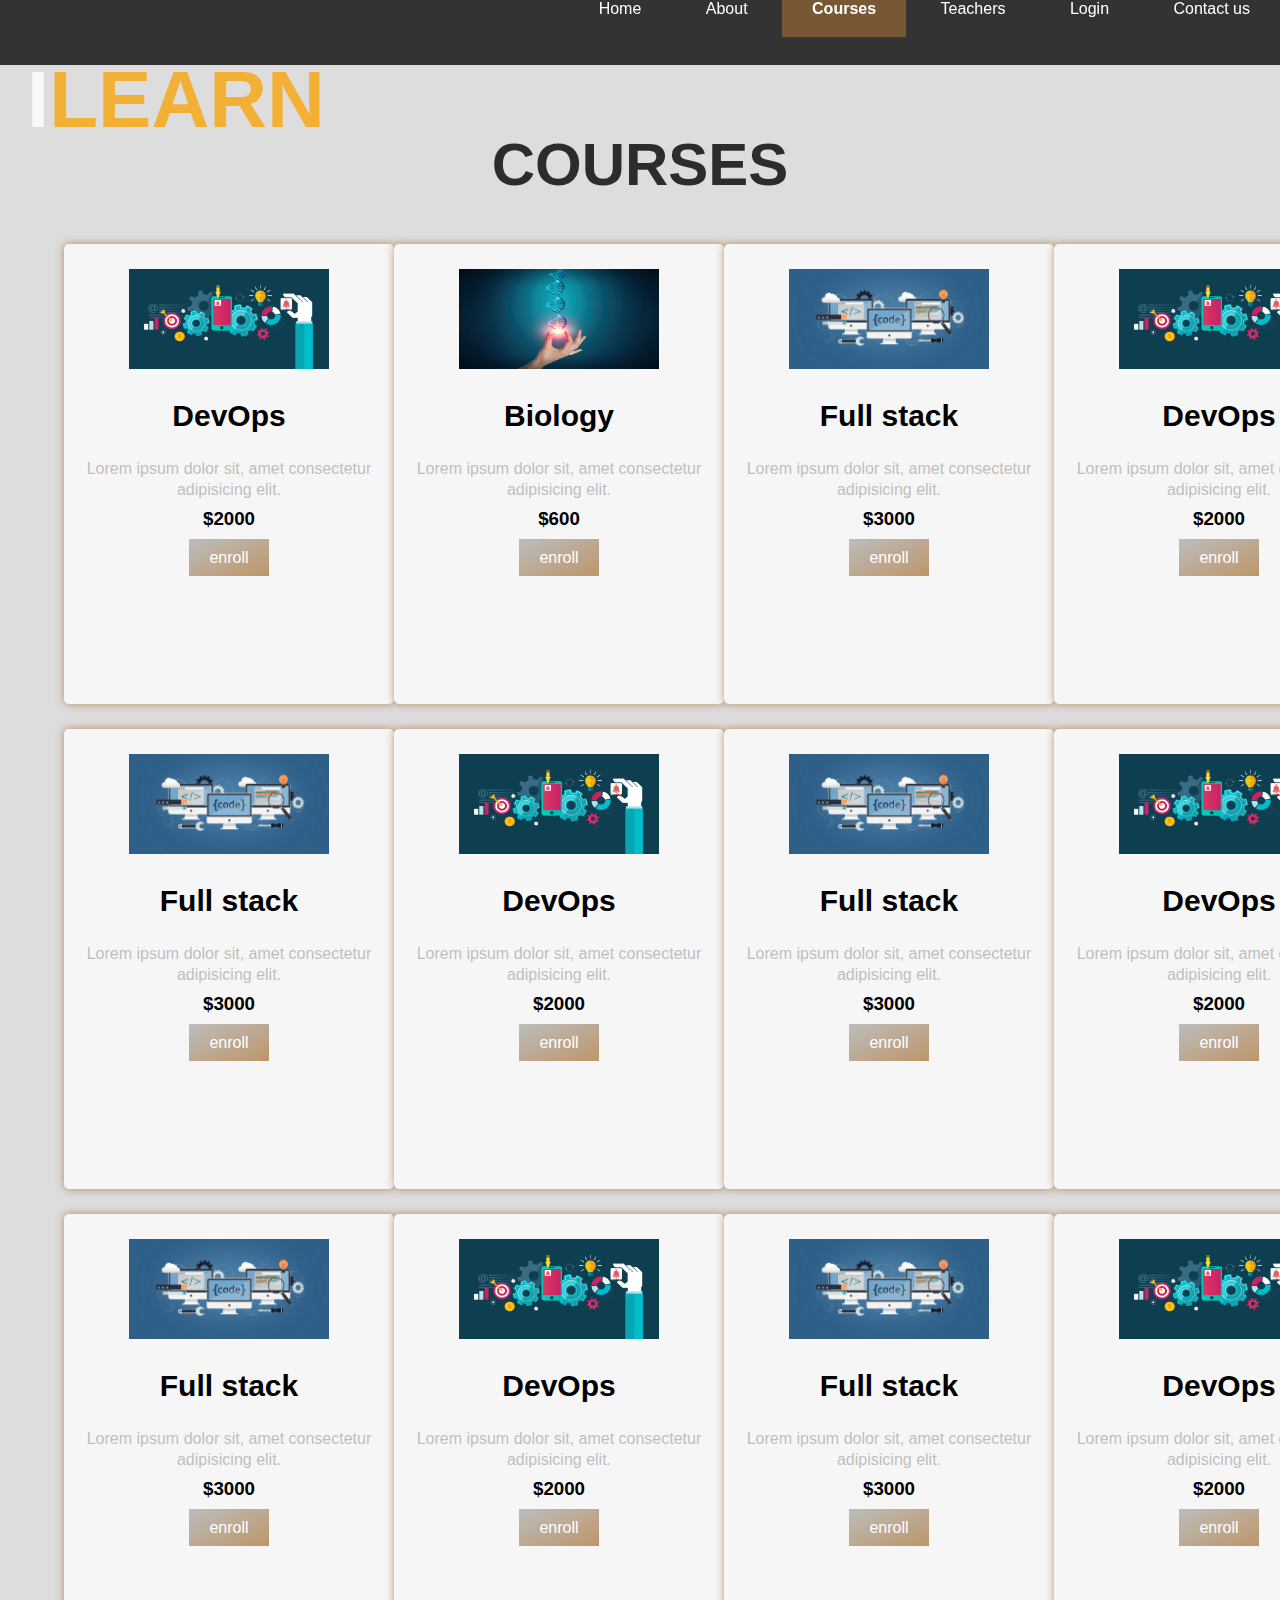
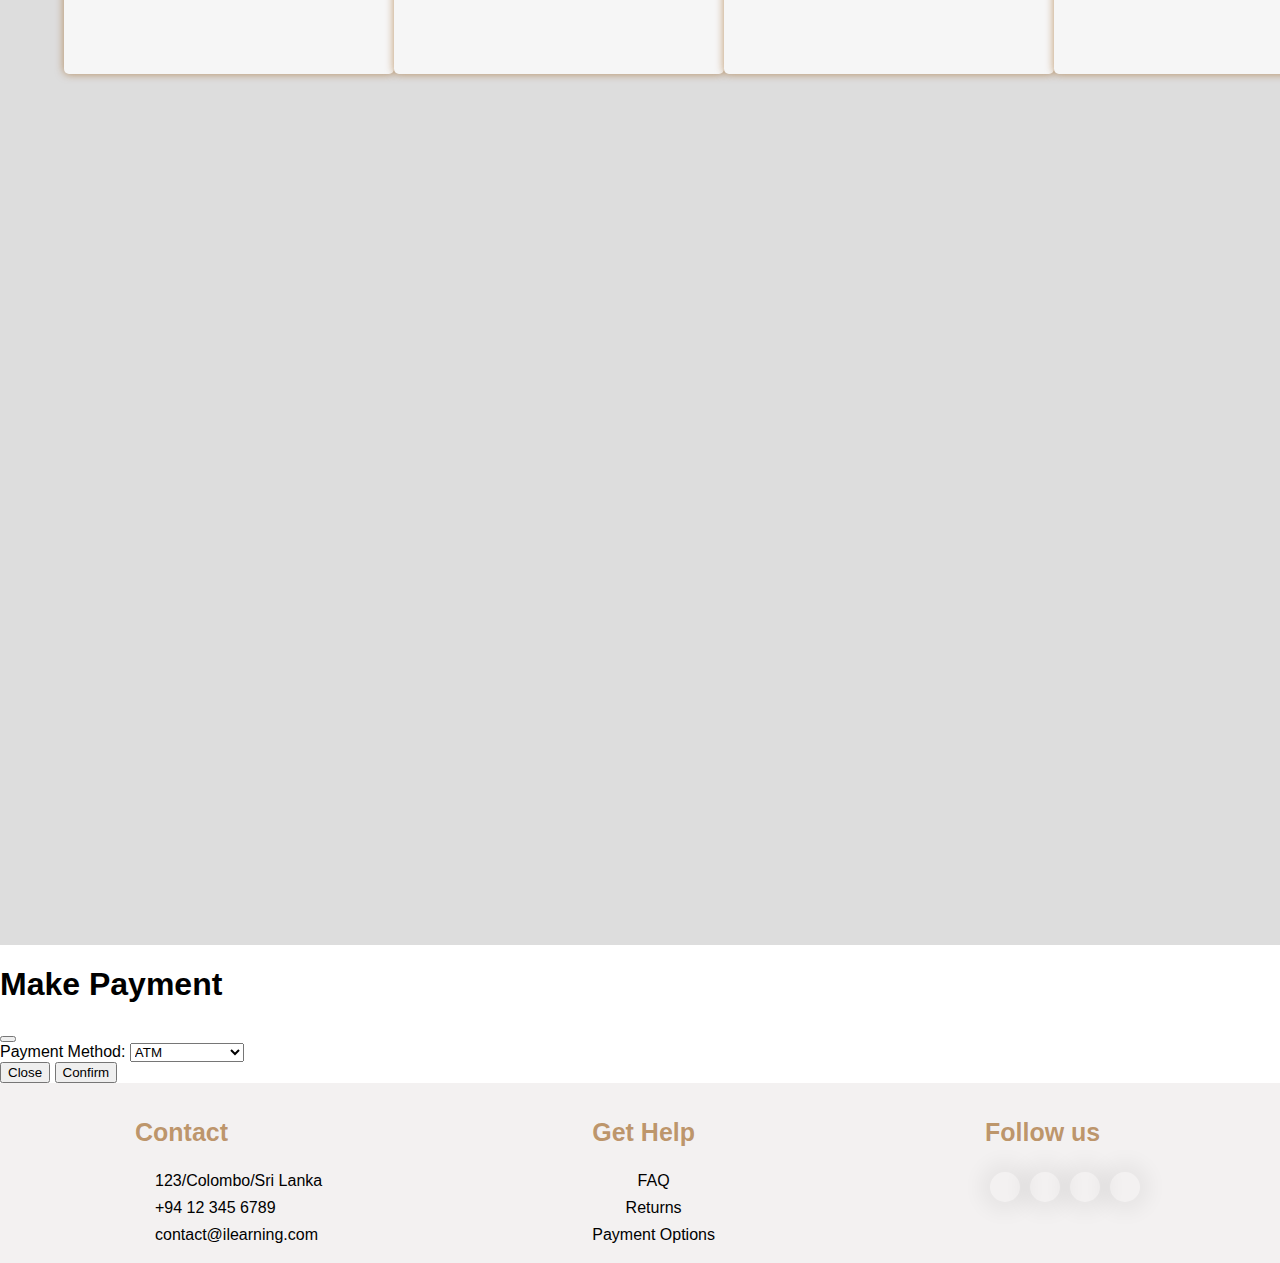
<file: viewmore.html>
<!DOCTYPE html>
<html lang="en">

<head>
    <meta charset="UTF-8">
    <meta http-equiv="X-UA-Compatible" content="IE=edge">
    <link rel="stylesheet" href="viewmore.css" />
    <link rel="stylesheet" href="https://cdnjs.cloudflare.com/ajax/libs/font-awesome/6.1.1/css/all.min.css"
        integrity="sha512-KfkfwYDsLkIlwQp6LFnl8zNdLGxu9YAA1QvwINks4PhcElQSvqcyVLLD9aMhXd13uQjoXtEKNosOWaZqXgel0g=="
        crossorigin="anonymous" referrerpolicy="no-referrer" />
    <link href="https://cdn.jsdelivr.net/npm/bootstrap@5.3.0-alpha2/dist/css/bootstrap.min.css" rel="stylesheet"
        integrity="sha384-aFq/bzH65dt+w6FI2ooMVUpc+21e0SRygnTpmBvdBgSdnuTN7QbdgL+OapgHtvPp" crossorigin="anonymous">
    <meta name="viewport" content="width=device-width, initial-scale=1.0">
    <title>View more></title>
</head>

<body>
    <nav class="navbar">
        <div class="logo">
            <h1><span>I</span>learn</h1>
        </div>
        <div class="links">
            <a href="index.html" >Home</a>
            <a href="#">About</a>
            <a href="#courses" class="active">Courses</a>
            <a href="#">Teachers</a>
            <a href="login.html">Login</a>
            <a href="#">Contact us</a>
        </div>
    </nav>

    <section class="courses" id="courses">
        <div class="products" id="Products">
            <h1>COURSES</h1>
            <div class="box">
                <div class="card">
                    <div class="small_card">
                        <i class="fa-solid fa-heart icon"></i>
                        <i class="fa-solid fa-share icon"></i>
                    </div>
                    <div class="image">
                        <img src="App_Development__-_Mobile_Apps.jpg">
                    </div>
                    <div class="products_text">
                        <h2>DevOps</h2>
                        <p>
                            Lorem ipsum dolor sit, amet consectetur adipisicing elit.
                        </p>
                        <h3>$2000</h3>
                        <div class="products_star">
                            <i class="fa-solid fa-star"></i>
                            <i class="fa-solid fa-star"></i>
                            <i class="fa-solid fa-star"></i>
                            <i class="fa-solid fa-star"></i>
                            <i class="fa-solid fa-star"></i>
                        </div>
                        <a class="btn" data-bs-toggle="modal" data-bs-target="#enroll">enroll</a>
                    </div>
                </div>

                <div class="card">
                    <div class="small_card">
                        <i class="fa-solid fa-heart icon"></i>
                        <i class="fa-solid fa-share icon"></i>
                    </div>
                    <div class="image">
                        <img src="DNA_-_Genetic_Sequencing_Concept.jpg">
                    </div>
                    <div class="products_text">
                        <h2>Biology</h2>
                        <p>
                            Lorem ipsum dolor sit, amet consectetur adipisicing elit.
                        </p>
                        <h3>$600</h3>
                        <div class="products_star">
                            <i class="fa-solid fa-star"></i>
                            <i class="fa-solid fa-star"></i>
                            <i class="fa-solid fa-star"></i>
                            <i class="fa-solid fa-star"></i>
                            <i class="fa-solid fa-star-half-stroke"></i>
                        </div>
                        <a class="btn" data-bs-toggle="modal" data-bs-target="#enroll">enroll</a>
                    </div>
                </div>

                <div class="card">
                    <div class="small_card">
                        <i class="fa-solid fa-heart icon"></i>
                        <i class="fa-solid fa-share icon"></i>
                    </div>
                    <div class="image">
                        <img src="Coding_and_Programming_-_Computer_Science_and_IT.jpg">
                    </div>
                    <div class="products_text">
                        <h2>Full stack</h2>
                        <p>
                            Lorem ipsum dolor sit, amet consectetur adipisicing elit.
                        </p>
                        <h3>$3000</h3>
                        <div class="products_star">
                            <i class="fa-solid fa-star"></i>
                            <i class="fa-solid fa-star"></i>
                            <i class="fa-solid fa-star"></i>
                            <i class="fa-solid fa-star-half-stroke"></i>
                            <i class="fa-regular fa-star"></i>
                        </div>
                        <a class="btn" data-bs-toggle="modal" data-bs-target="#enroll">enroll</a>
                    </div>
                </div>

                <div class="card">
                    <div class="small_card">
                        <i class="fa-solid fa-heart icon"></i>
                        <i class="fa-solid fa-share icon"></i>
                    </div>
                    <div class="image">
                        <img src="App_Development__-_Mobile_Apps.jpg">
                    </div>
                    <div class="products_text">
                        <h2>DevOps</h2>
                        <p>
                            Lorem ipsum dolor sit, amet consectetur adipisicing elit.
                        </p>
                        <h3>$2000</h3>
                        <div class="products_star">
                            <i class="fa-solid fa-star"></i>
                            <i class="fa-solid fa-star"></i>
                            <i class="fa-solid fa-star"></i>
                            <i class="fa-solid fa-star"></i>
                            <i class="fa-solid fa-star"></i>
                        </div>
                        <a class="btn" data-bs-toggle="modal" data-bs-target="#enroll">enroll</a>
                    </div>
                </div>

                <div class="card">
                    <div class="small_card">
                        <i class="fa-solid fa-heart icon"></i>
                        <i class="fa-solid fa-share icon"></i>
                    </div>
                    <div class="image">
                        <img src="Coding_and_Programming_-_Computer_Science_and_IT.jpg">
                    </div>
                    <div class="products_text">
                        <h2>Full stack</h2>
                        <p>
                            Lorem ipsum dolor sit, amet consectetur adipisicing elit.
                        </p>
                        <h3>$3000</h3>
                        <div class="products_star">
                            <i class="fa-solid fa-star"></i>
                            <i class="fa-solid fa-star"></i>
                            <i class="fa-solid fa-star"></i>
                            <i class="fa-solid fa-star-half-stroke"></i>
                            <i class="fa-regular fa-star"></i>
                        </div>
                        <a class="btn" data-bs-toggle="modal" data-bs-target="#enroll">enroll</a>
                    </div>
                </div>

                <div class="card">
                    <div class="small_card">
                        <i class="fa-solid fa-heart icon"></i>
                        <i class="fa-solid fa-share icon"></i>
                    </div>
                    <div class="image">
                        <img src="App_Development__-_Mobile_Apps.jpg">
                    </div>
                    <div class="products_text">
                        <h2>DevOps</h2>
                        <p>
                            Lorem ipsum dolor sit, amet consectetur adipisicing elit.
                        </p>
                        <h3>$2000</h3>
                        <div class="products_star">
                            <i class="fa-solid fa-star"></i>
                            <i class="fa-solid fa-star"></i>
                            <i class="fa-solid fa-star"></i>
                            <i class="fa-solid fa-star"></i>
                            <i class="fa-solid fa-star"></i>
                        </div>
                        <a class="btn" data-bs-toggle="modal" data-bs-target="#enroll">enroll</a>
                    </div>
                </div>

                <div class="card">
                    <div class="small_card">
                        <i class="fa-solid fa-heart icon"></i>
                        <i class="fa-solid fa-share icon"></i>
                    </div>
                    <div class="image">
                        <img src="Coding_and_Programming_-_Computer_Science_and_IT.jpg">
                    </div>
                    <div class="products_text">
                        <h2>Full stack</h2>
                        <p>
                            Lorem ipsum dolor sit, amet consectetur adipisicing elit.
                        </p>
                        <h3>$3000</h3>
                        <div class="products_star">
                            <i class="fa-solid fa-star"></i>
                            <i class="fa-solid fa-star"></i>
                            <i class="fa-solid fa-star"></i>
                            <i class="fa-solid fa-star-half-stroke"></i>
                            <i class="fa-regular fa-star"></i>
                        </div>
                        <a class="btn" data-bs-toggle="modal" data-bs-target="#enroll">enroll</a>
                    </div>
                </div>

                <div class="card">
                    <div class="small_card">
                        <i class="fa-solid fa-heart icon"></i>
                        <i class="fa-solid fa-share icon"></i>
                    </div>
                    <div class="image">
                        <img src="App_Development__-_Mobile_Apps.jpg">
                    </div>
                    <div class="products_text">
                        <h2>DevOps</h2>
                        <p>
                            Lorem ipsum dolor sit, amet consectetur adipisicing elit.
                        </p>
                        <h3>$2000</h3>
                        <div class="products_star">
                            <i class="fa-solid fa-star"></i>
                            <i class="fa-solid fa-star"></i>
                            <i class="fa-solid fa-star"></i>
                            <i class="fa-solid fa-star"></i>
                            <i class="fa-solid fa-star"></i>
                        </div>
                        <a class="btn" data-bs-toggle="modal" data-bs-target="#enroll">enroll</a>
                    </div>
                </div>

                <div class="card">
                    <div class="small_card">
                        <i class="fa-solid fa-heart icon"></i>
                        <i class="fa-solid fa-share icon"></i>
                    </div>
                    <div class="image">
                        <img src="Coding_and_Programming_-_Computer_Science_and_IT.jpg">
                    </div>
                    <div class="products_text">
                        <h2>Full stack</h2>
                        <p>
                            Lorem ipsum dolor sit, amet consectetur adipisicing elit.
                        </p>
                        <h3>$3000</h3>
                        <div class="products_star">
                            <i class="fa-solid fa-star"></i>
                            <i class="fa-solid fa-star"></i>
                            <i class="fa-solid fa-star"></i>
                            <i class="fa-solid fa-star-half-stroke"></i>
                            <i class="fa-regular fa-star"></i>
                        </div>
                        <a class="btn" data-bs-toggle="modal" data-bs-target="#enroll">enroll</a>
                    </div>
                </div>

                <div class="card">
                    <div class="small_card">
                        <i class="fa-solid fa-heart icon"></i>
                        <i class="fa-solid fa-share icon"></i>
                    </div>
                    <div class="image">
                        <img src="App_Development__-_Mobile_Apps.jpg">
                    </div>
                    <div class="products_text">
                        <h2>DevOps</h2>
                        <p>
                            Lorem ipsum dolor sit, amet consectetur adipisicing elit.
                        </p>
                        <h3>$2000</h3>
                        <div class="products_star">
                            <i class="fa-solid fa-star"></i>
                            <i class="fa-solid fa-star"></i>
                            <i class="fa-solid fa-star"></i>
                            <i class="fa-solid fa-star"></i>
                            <i class="fa-solid fa-star"></i>
                        </div>
                        <a class="btn" data-bs-toggle="modal" data-bs-target="#enroll">enroll</a>
                    </div>
                </div>

                <div class="card">
                    <div class="small_card">
                        <i class="fa-solid fa-heart icon"></i>
                        <i class="fa-solid fa-share icon"></i>
                    </div>
                    <div class="image">
                        <img src="Coding_and_Programming_-_Computer_Science_and_IT.jpg">
                    </div>
                    <div class="products_text">
                        <h2>Full stack</h2>
                        <p>
                            Lorem ipsum dolor sit, amet consectetur adipisicing elit.
                        </p>
                        <h3>$3000</h3>
                        <div class="products_star">
                            <i class="fa-solid fa-star"></i>
                            <i class="fa-solid fa-star"></i>
                            <i class="fa-solid fa-star"></i>
                            <i class="fa-solid fa-star-half-stroke"></i>
                            <i class="fa-regular fa-star"></i>
                        </div>
                        <a class="btn" data-bs-toggle="modal" data-bs-target="#enroll">enroll</a>
                    </div>
                </div>

                <div class="card">
                    <div class="small_card">
                        <i class="fa-solid fa-heart icon"></i>
                        <i class="fa-solid fa-share icon"></i>
                    </div>
                    <div class="image">
                        <img src="App_Development__-_Mobile_Apps.jpg">
                    </div>
                    <div class="products_text">
                        <h2>DevOps</h2>
                        <p>
                            Lorem ipsum dolor sit, amet consectetur adipisicing elit.
                        </p>
                        <h3>$2000</h3>
                        <div class="products_star">
                            <i class="fa-solid fa-star"></i>
                            <i class="fa-solid fa-star"></i>
                            <i class="fa-solid fa-star"></i>
                            <i class="fa-solid fa-star"></i>
                            <i class="fa-solid fa-star"></i>
                        </div>
                        <a class="btn" data-bs-toggle="modal" data-bs-target="#enroll">enroll</a>
                    </div>
                </div>
            </div>

        </div>
    </section>

    <div class="modal fade" id="enroll" tabindex="-1" aria-labelledby="enrollLabel" aria-hidden="true">
        <div class="modal-dialog modal-dialog-centered">
            <div class="modal-content">
                <div class="modal-header">
                    <h1 class="modal-title fs-5" id="enrollLabel">Make Payment</h1>
                    <button type="button" class="btn-close" data-bs-dismiss="modal" aria-label="Close"></button>
                </div>
                <div class="modal-body">
                    <form>
                        <div class="mb-3">
                            <label for="message-text" class="col-form-label">Payment Method: </label>
                            <select name="payment" id="payment" class="col-form-label">
                                <option value="1">ATM</option>
                                <option value="2">Bank Transfer</option>
                                <option value="3">Vodafone Cash</option>
                            </select>
                        </div>
                    </form>
                </div>
                <div class="modal-footer">
                    <button type="button" class="btn btn-secondary" data-bs-dismiss="modal">Close</button>
                    <button type="button" class="btn btn-success">Confirm</button>
                </div>
            </div>
        </div>
    </div>

    <footer>
        <div class="footer_main">
            <div class="tag">
                <h1>Contact</h1>
                <a href="#"><i class="fa-solid fa-house"></i>123/Colombo/Sri Lanka</a>
                <a href="#"><i class="fa-solid fa-phone"></i>+94 12 345 6789</a>
                <a href="#"><i class="fa-solid fa-envelope"></i>contact@ilearning.com</a>
            </div>

            <div class="tag">
                <h1>Get Help</h1>
                <a href="#" class="center">FAQ</a>
                <a href="#" class="center">Returns</a>
                <a href="#" class="center">Payment Options</a>
            </div>

            <div class="tag">
                <h1>Follow us</h1>
                <div class="social_link">
                    <a href="#"><i class="fa-brands fa-facebook-f"></i></a>
                    <a href="#"><i class="fa-brands fa-twitter"></i></a>
                    <a href="#"><i class="fa-brands fa-instagram"></i></a>
                    <a href="#"><i class="fa-brands fa-linkedin-in"></i></a>
                </div>
            </div>
        </div>
    </footer>
    <script src="https://cdn.jsdelivr.net/npm/bootstrap@5.3.0-alpha2/dist/js/bootstrap.bundle.min.js"
    integrity="sha384-qKXV1j0HvMUeCBQ+QVp7JcfGl760yU08IQ+GpUo5hlbpg51QRiuqHAJz8+BrxE/N"
    crossorigin="anonymous"></script>
</body>

</html>
</file>
<file: viewmore.css>
body {
    margin: 0px;
    padding: 0px;
    font-family: sans-serif;
    width: 100%;
    scroll-behavior: smooth;
}

html {
    scroll-behavior: smooth;
}

::-webkit-scrollbar {
    width: 15px;
}

::-webkit-scrollbar-track {
    border-radius: 5px;
    box-shadow: inset 0 0 10px rgba(0, 0, 0, 0.25);
}

::-webkit-scrollbar-thumb {
    border-radius: 5px;
    background: linear-gradient(to right bottom, #91919191, #94500394);
}

.navbar {
    background-color: #000;
    opacity: .8;
    display: flex;
    position: sticky;
    top: 0;
    width: 100%;
    height: 65px;
    font-size: 16px;
    text-align: center;
    justify-content: space-between;
    z-index: 1;
}

.links a {
    color: white;
    text-align: center;
    padding: 20px 30px;
    text-decoration: solid;
}

.links a:hover {
    background-color: rgba(148, 80, 3, 0.582);
}

.logo {
    color: rgb(248, 165, 11);
    text-transform: uppercase;
    margin-left: 27px;
    font-size: 40px;
}

.logo span {
    color: #fff;
}

.active {
    background-color: rgba(148, 80, 3, 0.582);
    font-weight: bolder;
}

.courses {
    background: #ddd;
}

.products {
    width: 100%;
    height: 270vh;
    padding: 25px 0;
}

.products h1 {
    font-size: 60px;
    text-transform: uppercase;
    text-align: center;
    color: rgba(0, 0, 0, 0.8);
    margin-bottom: 45px;
}

.products .box {
    width: 90%;
    margin: 0 auto;
    display: grid;
    grid-template-columns: 1fr 1fr 1fr 1fr;
    grid-gap: 25px 0;
}

.products .box .card {
    width: 290px;
    height: 440px;
    box-shadow: 0 0 8px #94500394;
    border-radius: 5px;
    text-align: center;
    padding: 10px 20px;
    background: #f6f6f6;
}

.products .box .card .small_card {
    display: flex;
    position: absolute;
    margin: 10px 0px;
    transform: translate(20px, 30px);
    transition: 0.3s;
    opacity: 0;
    z-index: 1;
}

.products .box .card:hover .small_card {
    display: flex;
    transform: translate(75px, 30px);
    cursor: pointer;
    opacity: 1;
}

.products .box .card .small_card .icon {
    margin: 0 5px;
}

.products .box .card .image {
    display: flex;
    align-items: center;
    justify-content: center;
}

.products .box .card .image img {
    width: 200px;
    height: 100px;
    margin: 15px 0;
    transition: 0.3s;
}

.products .box .card:hover .image img {
    transform: scale(1.1);
    opacity: 0.2;
    border: 3px solid #000;
}

.products .box .card .small_card i {
    width: 45px;
    height: 45px;
    border-radius: 5px;
    font-size: 18px;
    margin: 2px 0;
    line-height: 40px;
    border: 2px solid #999999;
    transition: 0.2s;
}

.products .box .card .small_card i:hover {
    color: #c72092;
}

.products .box .card .products_text h2 {
    font-size: 30px;
    margin-top: 15px;
}

.products .box .card .products_text p {
    color: #91919191;
    line-height: 21px;
    margin: 8px 0;
}

.products .box .card .products_text h3 {
    margin: 7px 0;
}

.products .box .card .products_text .products_star {
    color: orange;
    margin-bottom: 19px;
    cursor: pointer;
}

.products .box .card .products_text .btn {
    text-decoration: none;
    padding: 10px 20px;
    background: linear-gradient(to right bottom, #91919191, #94500394);
    color: white;
}

footer {
    width: 100%;
}

footer .footer_main {
    width: 100%;
    background: #f3f1f1;
    display: flex;
    position: sticky;
    bottom: 0;
    justify-content: space-around;
}

footer .footer_main .tag {
    margin: 10px 0;
}

footer .footer_main .tag .center {
    text-align: center;
}

footer .footer_main .tag h1 {
    font-size: 25px;
    margin: 25px 0;
    color: #94500394;
}

footer .footer_main .tag a {
    display: block;
    color: black;
    text-decoration: none;
    margin: 9px 0;
}

footer .footer_main .tag a i {
    padding: 0 10px;
    transition: 0.3;
}

footer .footer_main .tag a i:hover {
    color: #94500394;
}

footer .footer_main .tag .social_link {
    display: flex;
}

footer .footer_main .tag .social_link a {
    width: 30px;
    height: 30px;
    border-radius: 50%;
    text-align: center;
    text-decoration: none;
    color: black;
    box-shadow: 0 0 20px 10px rgba(0, 0, 0, 0.05);
    position: relative;
    margin: 0 5px;
    z-index: 10;
    overflow: hidden;
}

footer .footer_main .tag .social_link a .fa-brands {
    font-size: 15px;
    line-height: 30px;
    z-index: 10;
    position: relative;
    transition: 0.5s;
}

footer .footer_main .tag .social_link a:hover i {
    color: white;
}

footer .footer_main .tag .social_link a::after {
    content: '';
    width: 100%;
    height: 100%;
    top: 0;
    left: -90px;
    background: linear-gradient(-45deg, #91919191, #94500394);
    position: absolute;
    z-index: -10;
    transition: 0.5s;
}

footer .footer_main .tag .social_link a:hover::after {
    left: 0;
}
</file>
